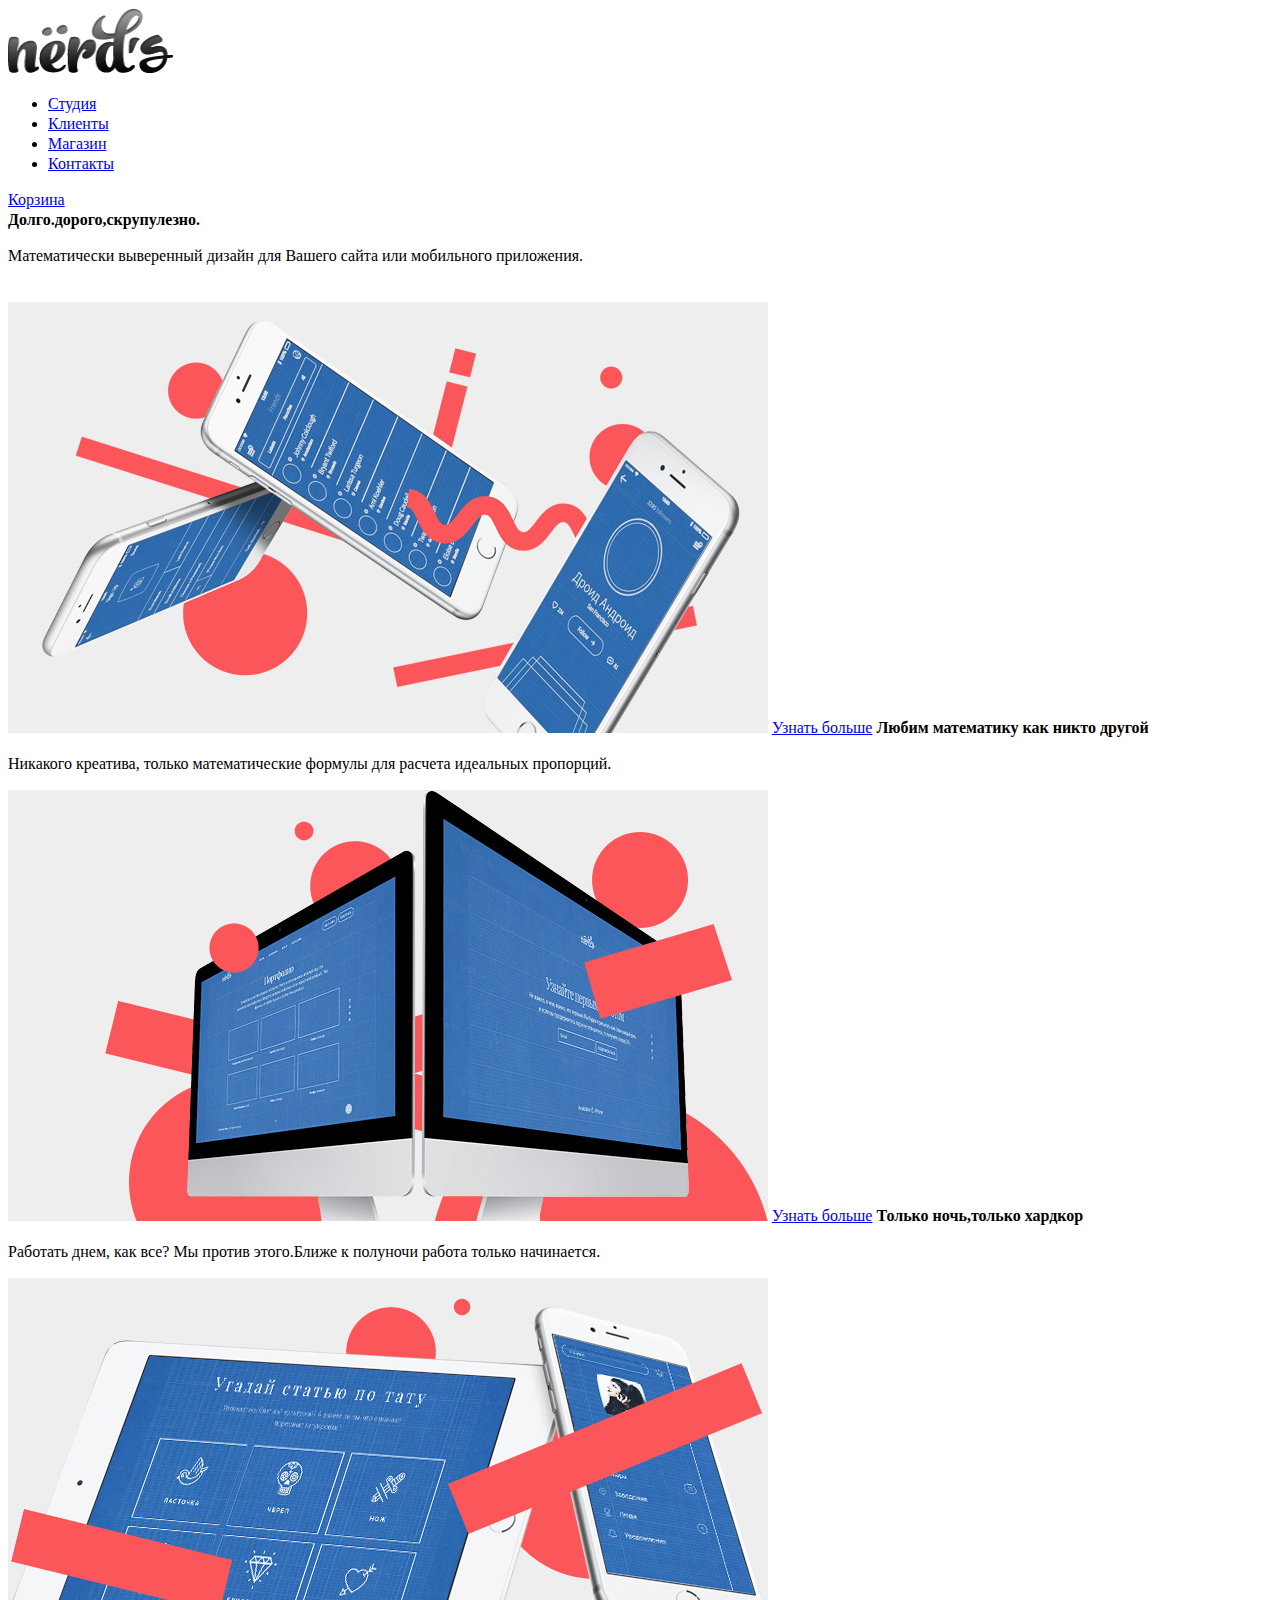
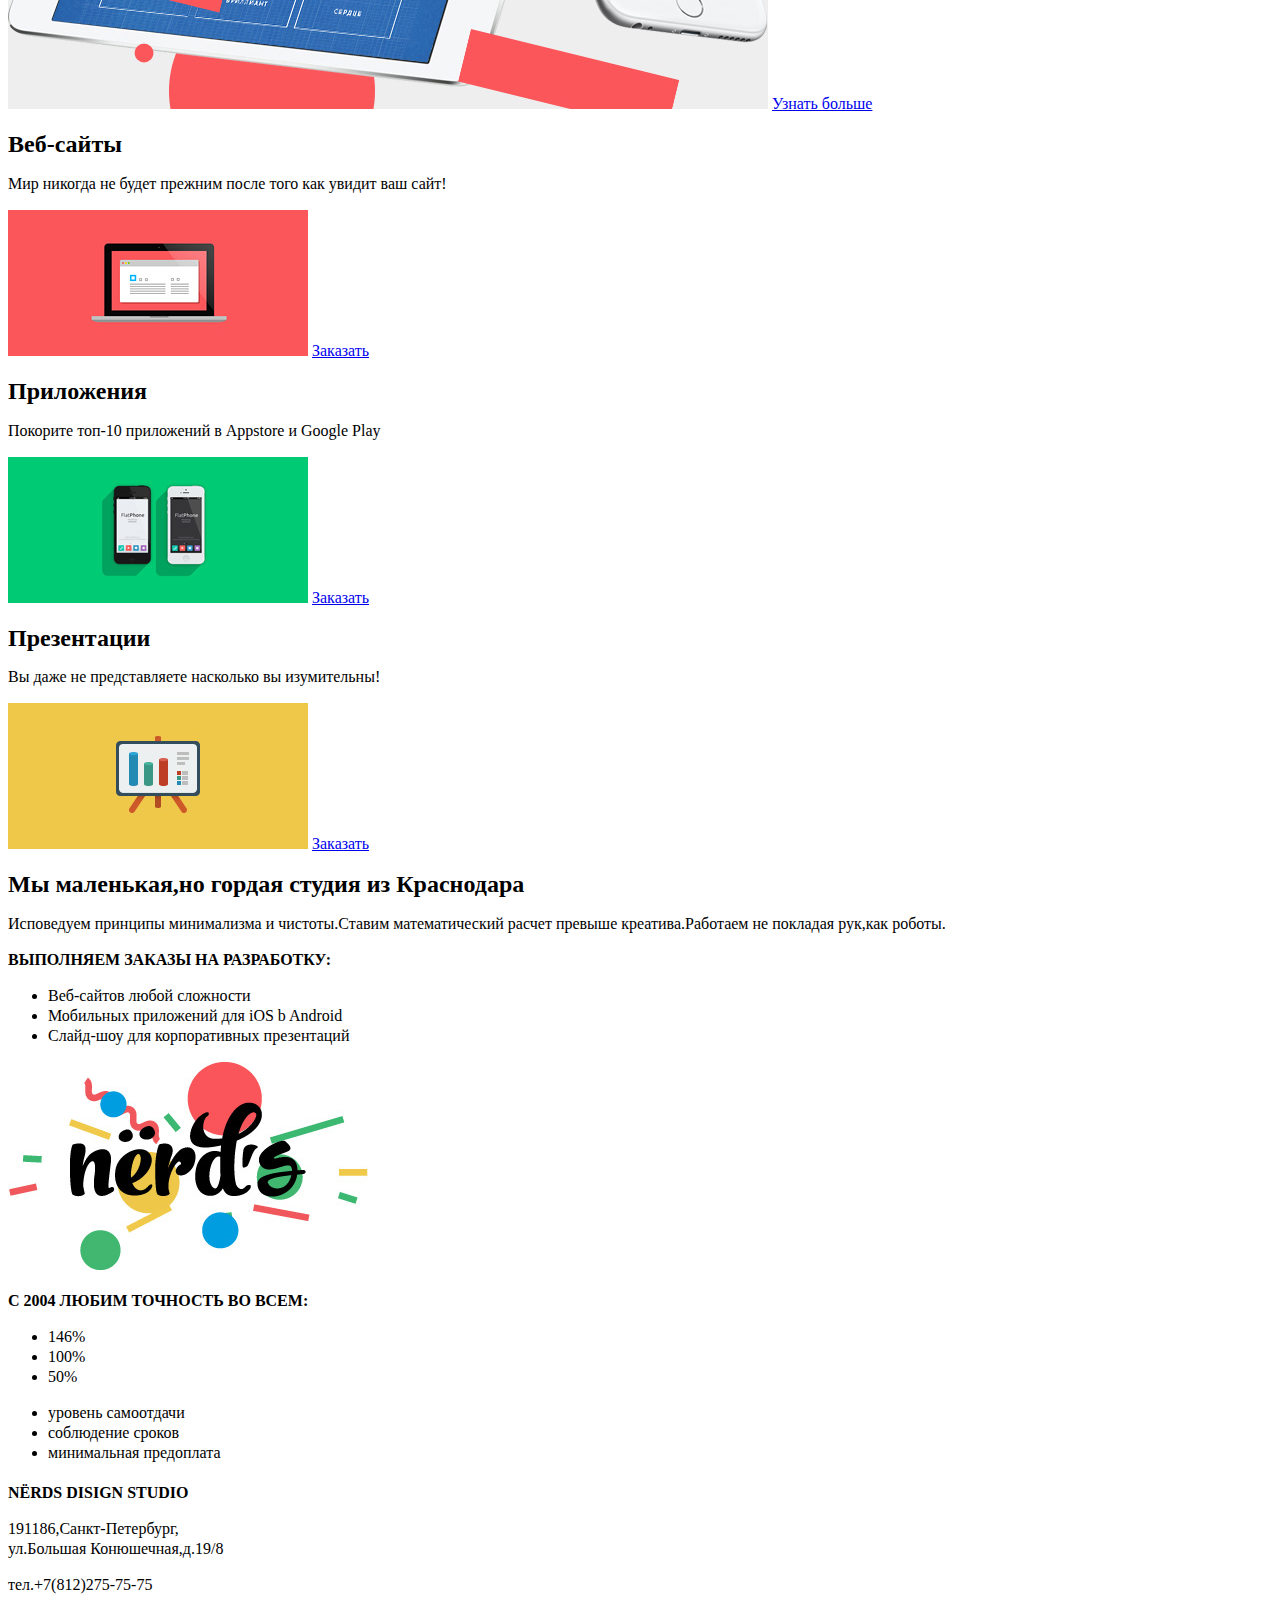
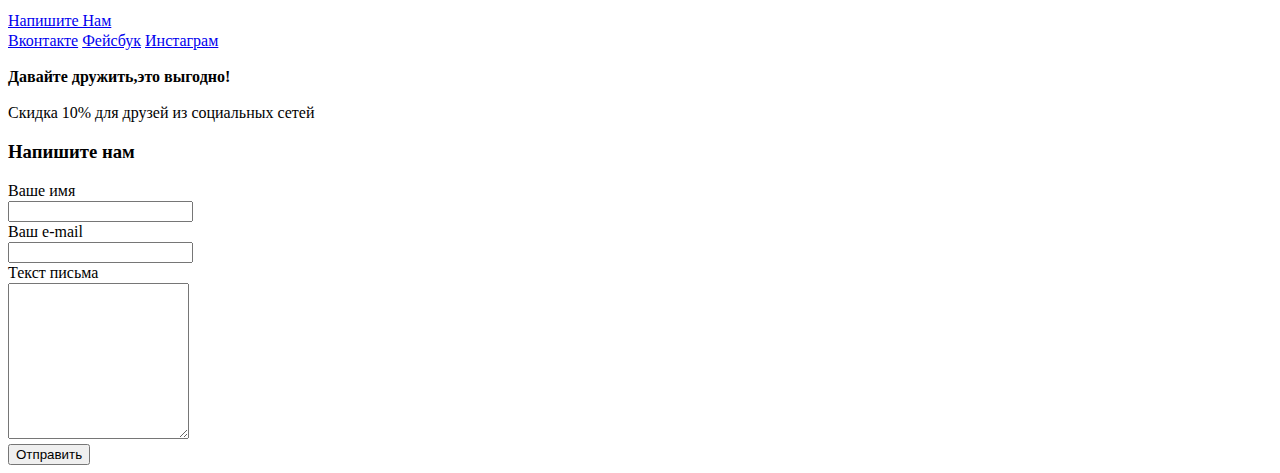
<file: index.html>
<!DOCTYPE html>
<html lang="ru">
  <head>
    <meta charset="utf-8">
    <title>HTML Academy: Нёрдс</title>
    <link href="css/style.css" rel="stylesheet">
  </head>
  <body>
    <!-- header-->

    <header class="main-header">
      <div class="index-logo">
        <a href="website.ru">
          <img src="./img/nerds-logo.png" width="165" height="65" alt="Нёрдс">
        </a>
      </div>
      <div class="container">
        <nav class="main-navigation">
          <ul>
            <li>
              <a href="#">Студия</a>
            </li>
            <li>
              <a href="#">Клиенты</a>
            </li>
            <li>
              <a href="#">Магазин</a>
            </li>
            <li>
              <a href="#">Контакты</a>
            </li>
          </ul>
        </nav>
        <div class="user-block">
          <a class="login" href="#">Корзина</a>
        </div>
      </div>
    </header>

    <!-- слайдер-->

    <section class="features">
      <div class="features-item">
        <b class="features-name">Долго.дорого,скрупулезно.</b>
        <p>Математически выверенный дизайн для Вашего сайта или мобильного приложения.</p><br>
        <img src="./img/slider-1.png" width="760" height="431" alt="Слайдер1">
        <a class="btn" href="#">Узнать больше</a>
        <b class="features-name">Любим математику как никто другой</b>
        <p>Никакого креатива, только математические формулы для расчета идеальных пропорций.</p>
        <img src="./img/slider-2.png" width="760" height="431" alt="Слайдер2">
        <a class="btn" href="#">Узнать больше</a>
        <b class="features-name">Только ночь,только хардкор</b>
        <p>Работать днем, как все? Мы против этого.Ближе к полуночи работа только начинается.</p>
        <img src="./img/slider-3.png" width="760" height="431" alt="Слайдер3">
        <a class="btn" href="#">Узнать больше</a>
        <!--контент -->

        <div class="index-content">
          <div class="index-content-left">
            <h2 class="index-content-title">Веб-сайты</h2>
            <p>Мир никогда не будет прежним после того как увидит ваш сайт!</p>
            <img src="./img/illustration-1.jpg" width="300" height="146" alt="Иллюстрация1">
            <a class="btn" href="#">Заказать</a>
          </div>
          <div class="index-content-centr">
            <h2 class="index-content-title">Приложения</h2>
            <p>Покорите топ-10 приложений в Appstore и Google Play</p>
            <img src="./img/illustration-2.jpg" width="300" height="146" alt="Иллюстрация2">
            <a class="btn" href="#">Заказать</a>
          </div>
          <div class="index-content-right">
            <h2 class="index-content-title">Презентации</h2>
            <p>Вы даже не представляете насколько вы изумительны!</p>
            <img src="./img/illustration-3.jpg" width="300" height="146" alt="Иллюстрация3">
            <a class="btn" href="#">Заказать</a>
          </div>
        </div>

        <!-- описание преимущества лид-->

        <div class="index-content">
          <div class="index-content-left">
            <h2 class="index-content-title">Мы маленькая,но гордая студия из Краснодара</h2>
            <p>Исповедуем принципы минимализма и чистоты.Ставим математический расчет превыше креатива.Работаем не покладая рук,как роботы.</p>

            <p>
              <b>ВЫПОЛНЯЕМ ЗАКАЗЫ НА РАЗРАБОТКУ:</b>
            </p>

            <ul>
              <li>Веб-сайтов любой сложности</li>
              <li>Мобильных приложений для iOS b Android</li>
              <li>Слайд-шоу для корпоративных презентаций</li>
            </ul>

          </div>
          <div class="index-content-right">
            <img src="./img/nerds-illustration.jpg" width="360" height="208" alt="Нёрдс">
            <p>
              <b>C 2004 ЛЮБИМ ТОЧНОСТЬ ВО ВСЕМ:</b>
            </p>

            <ul class="hr">
              <li>146%</li>
              <li>100%</li>
              <li>50%</li>
            </ul>

            <ul class="hr">
              <li>уровень самоотдачи</li>
              <li>соблюдение сроков</li>
              <li>минимальная предоплата</li>
            </ul>
          </div>
        </div>

        <!--логотипы -->

        <!-- контактная информация карта-->
        <div class="index-content">
          <div class="index-content-left">
            <h2 class="index-content-title" NERDS DISIGN STUDIO></h2>
            <p>
              <p>
                <b>NЁRDS DISIGN STUDIO</b>
              </p>

              <p>
                191186,Санкт-Петербург,<br>
                ул.Большая Конюшечная,д.19/8<br>
              </p>
              <p>
                тел.+7(812)275-75-75<br>
              </p>
              <a class="btn" href="#">Напишите Нам</a>
            </div>
          </div>

          <!--footer -->
          <footer class="main-footer">
            <div class="container">
              <section class="footer-social">
                <a class="social-btn social-btn-vk" href="#">Вконтакте</a>
                <a class="social-btn social-btn-fb" href="#">Фейсбук</a>
                <a class="social-btn social-btn-inst" href="#">Инстаграм</a>
                <p>
                  <b>Давайте дружить,это выгодно!</b>
                </p>

                <p>Скидка 10% для друзей из социальных сетей</p>
              </section>
            </div>
          </footer>

          <form action="https://echo.htmlacademy.ru" method="post">
            <h3>Напишите нам</h3>
            <label>Ваше имя</label><br/>
            <input type="text" name="login"><br/>
            <label>Ваш e-mail</label><br/>
            <input type="text" name="login"><br/>
            <label>Текст письма</label><br/>
            <textarea name="message" colls="30" rows="10"></textarea><br/>

            <input type="submit" value="Отправить">
          </form>
        </body>
      </html>
</file>
<file: css/style.css>
body{
  font-size: 1em;/*размер шрифта*/
  line-height:20px;/*высота строки  */
  color: #000000, #727578, #ffffff, #666666, #383838;/*цвет шрифта*/
  font-weight:medium;/*жирность шрифта*/
  font-family: Roboto;/* Гарнитура текста */  
}
</file>
